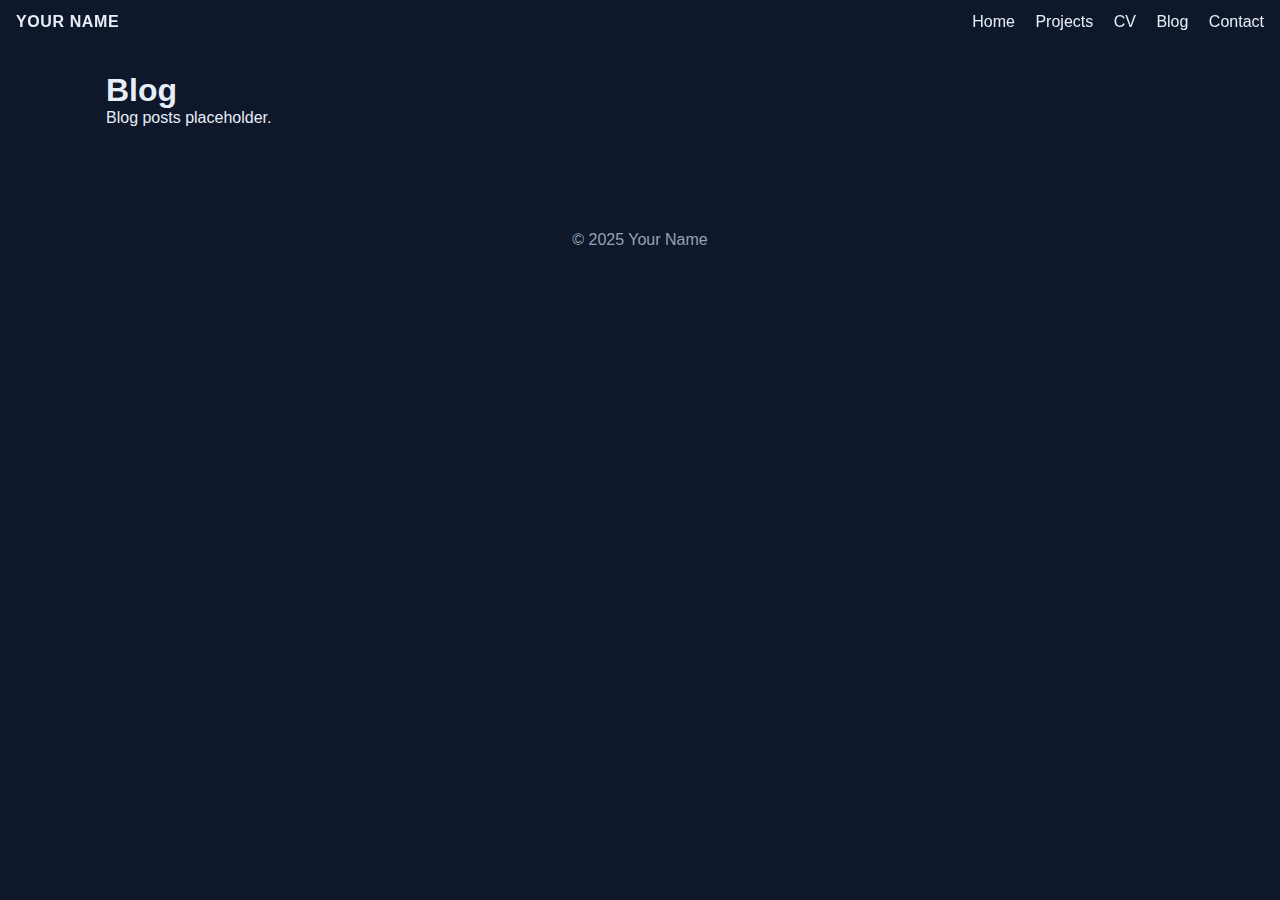
<file: blog.html>
<!DOCTYPE html>
<html lang="en">
<head>
<meta charset="UTF-8">
<meta name="viewport" content="width=device-width, initial-scale=1.0">
<title>Blog — Your Name</title>
<link rel="stylesheet" href="styles.css">
</head>
<body>
<nav class="nav">
<div class="brand">YOUR NAME</div>
<div class="nav-links">
<a href="index.html">Home</a>
<a href="projects.html">Projects</a>
<a href="cv.html">CV</a>
<a href="blog.html">Blog</a>
<a href="contact.html">Contact</a>
</div>
</nav>
<main class="section">
<div class="container">
<h1>Blog</h1>
<p>Blog posts placeholder.</p>
</div>
</main>
<footer><div class="container">© 2025 Your Name</div></footer>
<script src="main.js"></script>
</body>
</html>
</file>
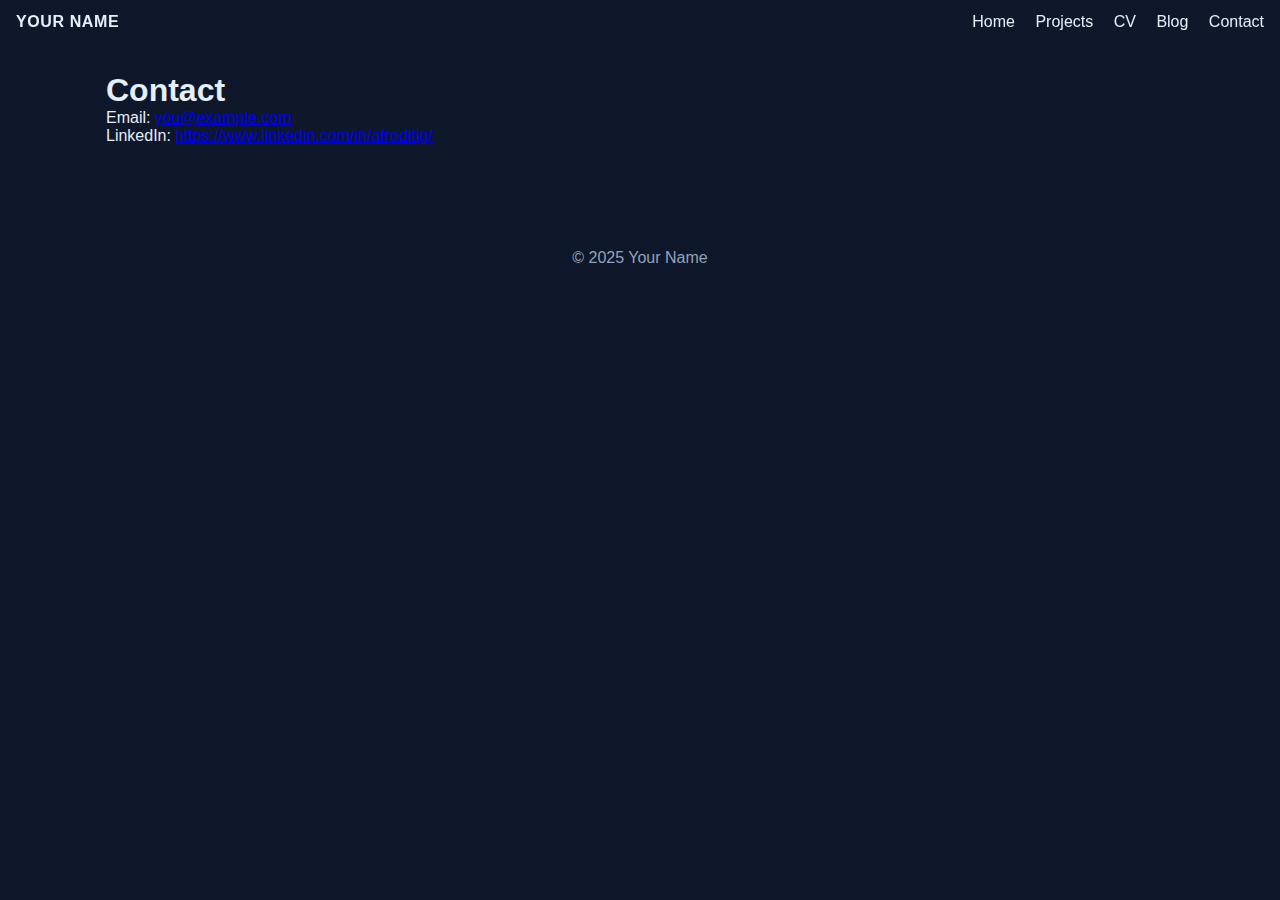
<file: contact.html>
<!DOCTYPE html>
<html lang="en">
<head>
<meta charset="UTF-8">
<meta name="viewport" content="width=device-width, initial-scale=1.0">
<title>Contact — Your Name</title>
<link rel="stylesheet" href="styles.css">
</head>
<body>
<nav class="nav">
<div class="brand">YOUR NAME</div>
<div class="nav-links">
<a href="index.html">Home</a>
<a href="projects.html">Projects</a>
<a href="cv.html">CV</a>
<a href="blog.html">Blog</a>
<a href="contact.html">Contact</a>
</div>
</nav>
<main class="section">
<div class="container">
<h1>Contact</h1>
<p>Email: <a href="mailto:you@example.com">you@example.com</a></p>
<p>LinkedIn: <a href="#">https://www.linkedin.com/in/afroditig/</a></p>
</div>
</main>
<footer><div class="container">© 2025 Your Name</div></footer>
<script src="main.js"></script>
</body>
</html>
</file>
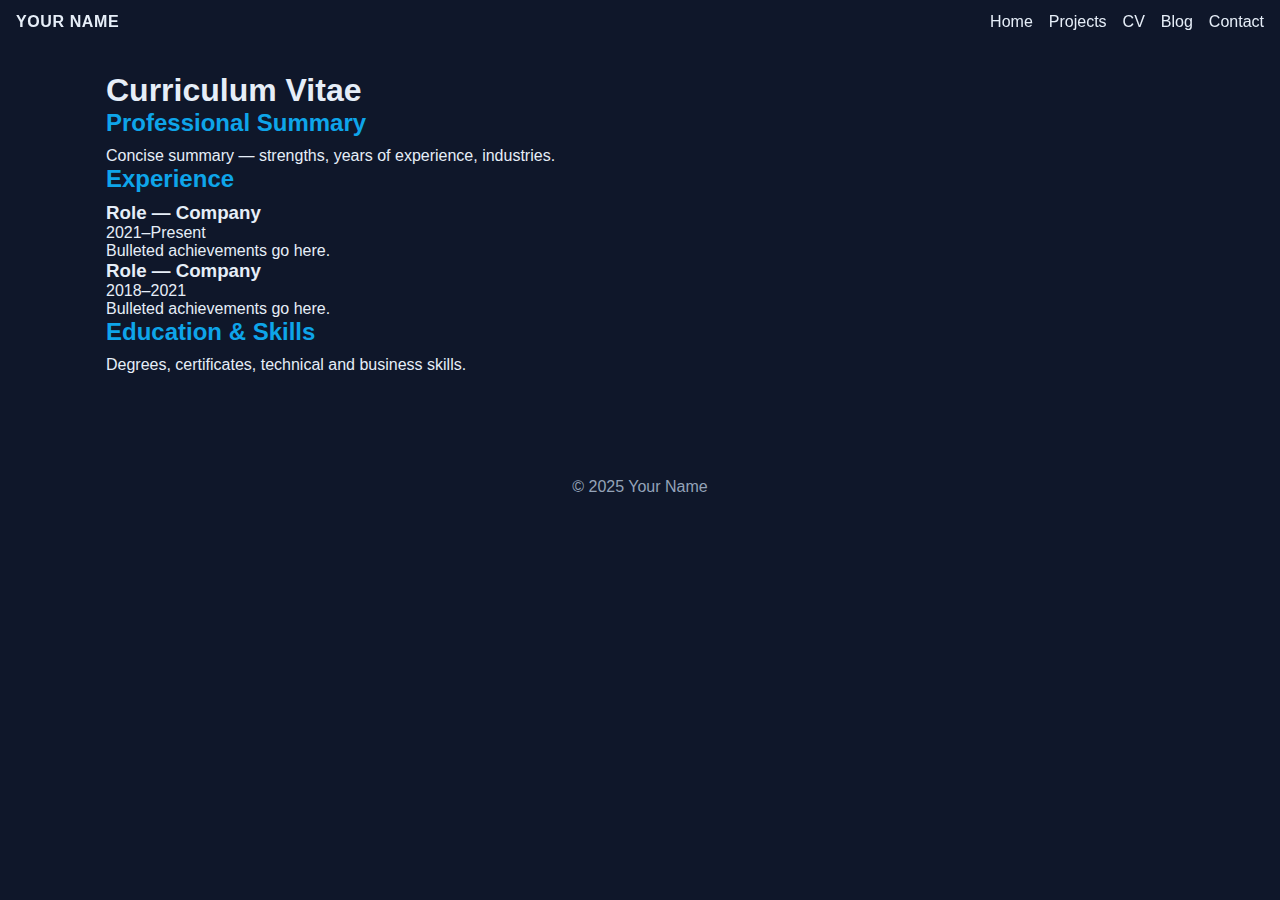
<file: cv.html>
<!DOCTYPE html>
<html lang="en">
<head>
<meta charset="utf-8" />
<meta name="viewport" content="width=device-width,initial-scale=1" />
<title>CV — Your Name</title>
<link rel="stylesheet" href="styles.css">
</head>
<body>
<nav class="nav"><div class="brand">YOUR NAME</div><div class="nav-links"><a href="index.html">Home</a><a href="projects.html">Projects</a><a href="cv.html">CV</a><a href="blog.html">Blog</a><a href="contact.html">Contact</a></div></nav>


<main class="section">
<div class="container">
<h1>Curriculum Vitae</h1>
<h2>Professional Summary</h2>
<p>Concise summary — strengths, years of experience, industries.</p>


<h2>Experience</h2>
<section class="timeline">
<div class="job"><h3>Role — Company</h3><p class="date">2021–Present</p><p>Bulleted achievements go here.</p></div>
<div class="job"><h3>Role — Company</h3><p class="date">2018–2021</p><p>Bulleted achievements go here.</p></div>
</section>


<h2>Education & Skills</h2>
<p>Degrees, certificates, technical and business skills.</p>
</div>
</main>


<footer><div class="container">© 2025 Your Name</div></footer>
<script src="main.js"></script>
</body>
</html>
</file>
<file: styles.css>
:root {
  --bg-dark:#0f172a;
  --nav-bg:rgba(15,23,42,0.85);
  --accent1:#0ea5e9;
  --accent2:#f59e0b;
  --card:#111827;
  --muted:#94a3b8;
}

* {
  box-sizing:border-box;
  margin:0;
  padding:0;
}

body {
  font-family:Inter,sans-serif;
  background:var(--bg-dark);
  color:#e6eef8;
  scroll-behavior:smooth;
}

.container {
  max-width:1100px;
  margin:0 auto;
  padding:0 1rem;
}

/* ❌ Splash removed — this entire section has been deleted
.splash{...}
.splash-inner{...}
*/

/* Navigation */
.nav {
  position:fixed;
  top:0;
  width:100%;
  display:flex;
  justify-content:space-between;
  align-items:center;
  padding:0.8rem 1rem;
  background:var(--nav-bg);
  backdrop-filter:blur(8px);
  z-index:1000;
}

.nav .brand {
  font-weight:700;
  letter-spacing:0.6px;
}

.nav-links a {
  margin-left:1rem;
  color:#e6eef8;
  text-decoration:none;
}

.nav-links a:hover {
  color:var(--accent1);
}

/* Hero Section */
.hero {
  height:80vh;
  display:flex;
  align-items:center;
  justify-content:center;
  text-align:center;
  padding:1rem;

  background:
    linear-gradient(180deg, rgba(10,25,40,0.25), rgba(10,25,40,0.6)),
    url('assets/office-blur.jpg') center/cover no-repeat fixed;
}

.hero-inner {
  max-width:900px;
}

.hero-title {
  font-size:3rem;
  color:#fff;
  margin-bottom:0.4rem;
}

.hero-sub {
  color:var(--muted);
  font-size:1.15rem;
  margin-bottom:1rem;
}

.cta {
  display:inline-block;
  background:linear-gradient(90deg,var(--accent1),var(--accent2));
  color:#041026;
  padding:0.8rem 1.2rem;
  border-radius:8px;
  text-decoration:none;
  font-weight:700;
}

/* Sections */
.section {
  padding:4.5rem 0;
}

h2 {
  color:var(--accent1);
  margin-bottom:0.6rem;
}

/* Grid & Cards */
.grid {
  display:grid;
  grid-template-columns:repeat(auto-fit,minmax(260px,1fr));
  gap:1.25rem;
}

.card {
  background:linear-gradient(
    180deg,
    rgba(255,255,255,0.02),
    rgba(255,255,255,0.01)
  );
  padding:1.25rem;
  border-radius:12px;
  box-shadow:0 8px 20px rgba(2,6,23,0.6);
}

.card.vivid {
  background:linear-gradient(
    90deg,
    rgba(14,165,233,0.12),
    rgba(245,158,11,0.06)
  );
}

/* Project Preview Cards */
.project {
  display:block;
  border-radius:10px;
  overflow:hidden;
  text-decoration:none;
  color:inherit;
}

.project-image {
  height:180px;
  background-size:cover;
  background-position:center;
  border-radius:8px;
}

.project-info {
  padding:0.8rem;
}

/* Project Page Cards */
.project-card {
  display:block;
  background:var(--card);
  padding:0.8rem;
  border-radius:10px;
  text-decoration:none;
  color:inherit;
}

.project-card h3 {
  margin:0.6rem 0;
}

/* Footer */
footer {
  padding:2rem 0;
  color:var(--muted);
  text-align:center;
}

/* Reveal on Scroll */
.reveal {
  opacity:0;
  transform:translateY(28px);
  transition:0.9s cubic-bezier(.2,.9,.2,1);
}

.reveal.active {
  opacity:1;
  transform:none;
}

/* Mobile */
@media (max-width:720px) {
  .hero-title {
    font-size:2rem;
  }
}
/* Premium Hero Background */
.hero {
    position: relative;
    height: 85vh;
    display: flex;
    align-items: center;
    justify-content: center;
    padding: 2rem;
    overflow: hidden;
    text-align: center;
}

/* Blurred orb effects */
.hero-bg .orb {
    position: absolute;
    width: 380px;
    height: 380px;
    border-radius: 50%;
    filter: blur(120px);
    opacity: 0.55;
    animation: float 14s ease-in-out infinite;
}

.orb1 {
    background: rgba(14,165,233,0.55);
    top: -100px; left: -80px;
}
.orb2 {
    background: rgba(245,158,11,0.45);
    bottom: -130px; right: -90px;
    animation-duration: 18s;
}
.orb3 {
    background: rgba(255,255,255,0.08);
    top: 40%; left: 50%;
    transform: translateX(-50%);
    animation-duration: 22s;
}

/* Floating animation */
@keyframes float {
    0% { transform: translateY(0px) translateX(0px); }
    50% { transform: translateY(-40px) translateX(20px); }
    100% { transform: translateY(0px) translateX(0px); }
}

/* Glassmorphic card */
.premium-card {
    background: rgba(255,255,255,0.06);
    border: 1px solid rgba(255,255,255,0.1);
    backdrop-filter: blur(16px);
    padding: 2.5rem 3rem;
    border-radius: 20px;
    box-shadow: 0 20px 60px rgba(0,0,0,0.35);
    animation: fadeUp 1.4s ease forwards;
}

.hero-title.big {
    font-size: 3.3rem;
    font-weight: 800;
    color: white;
    letter-spacing: -0.5px;
    margin-bottom: 0.6rem;
}

.hero-sub.subtle {
    font-size: 1.2rem;
    color: var(--muted);
    margin-bottom: 1.5rem;
}

/* CTA Buttons */
.hero-buttons .cta {
    display: inline-block;
    margin: 0 0.5rem;
    padding: 0.9rem 1.4rem;
    border-radius: 12px;
    font-weight: 700;
    text-decoration: none;
    background: linear-gradient(90deg, var(--accent1), var(--accent2));
    color: #041026;
    box-shadow: 0 4px 16px rgba(14,165,233,0.35);
    transition: transform .25s, box-shadow .25s;
}

.hero-buttons .cta:hover {
    transform: translateY(-4px);
    box-shadow: 0 10px 22px rgba(14,165,233,0.45);
}

.hero-buttons .cta.secondary {
    background: rgba(255,255,255,0.12);
    color: #fff;
    border: 1px solid rgba(255,255,255,0.25);
    backdrop-filter: blur(12px);
}

.hero-buttons .cta.secondary:hover {
    transform: translateY(-4px);
    box-shadow: 0 10px 22px rgba(255,255,255,0.15);
}
</file>
